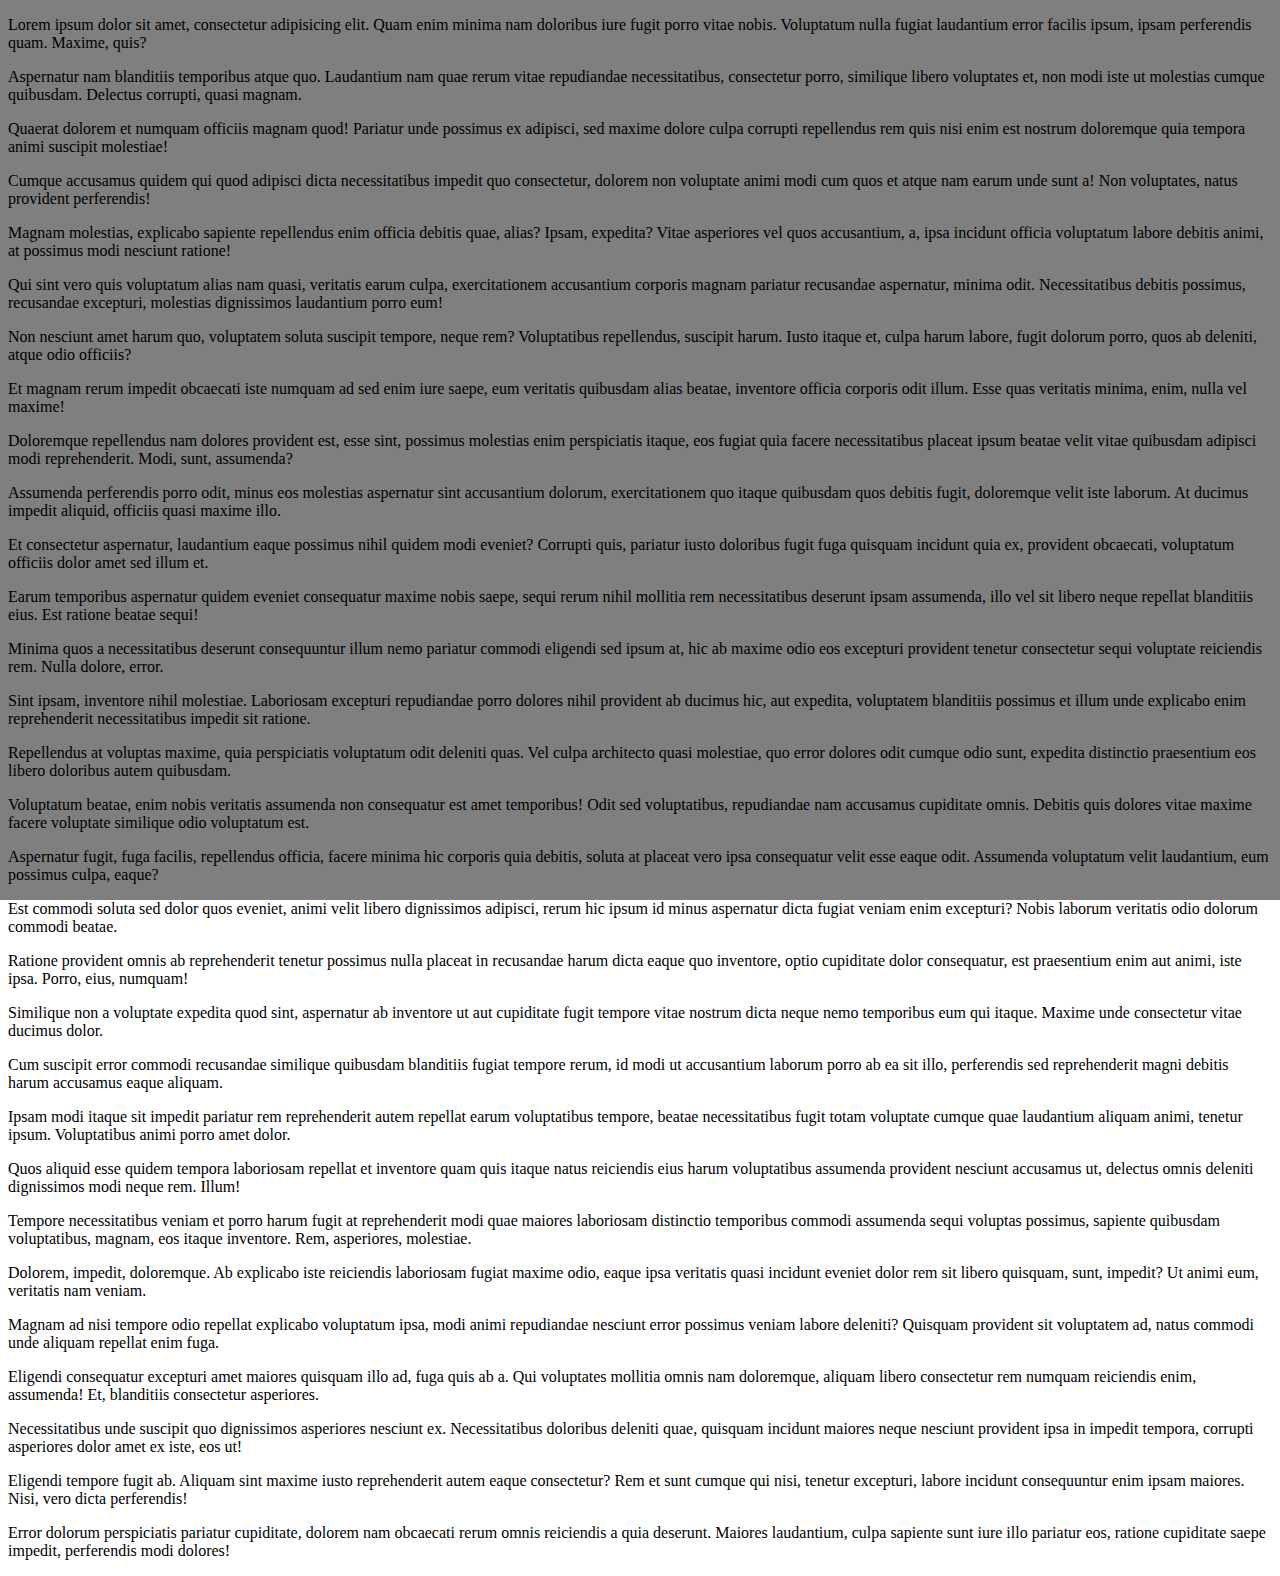
<file: modal/index.html>
<!DOCTYPE html>
<html lang="en">
<head>
	<meta charset="UTF-8">
	<title>Document</title>
</head>
<body>
<p>Lorem ipsum dolor sit amet, consectetur adipisicing elit. Quam enim minima nam doloribus iure fugit porro vitae nobis. Voluptatum nulla fugiat laudantium error facilis ipsum, ipsam perferendis quam. Maxime, quis?</p>
<p>Aspernatur nam blanditiis temporibus atque quo. Laudantium nam quae rerum vitae repudiandae necessitatibus, consectetur porro, similique libero voluptates et, non modi iste ut molestias cumque quibusdam. Delectus corrupti, quasi magnam.</p>
<p>Quaerat dolorem et numquam officiis magnam quod! Pariatur unde possimus ex adipisci, sed maxime dolore culpa corrupti repellendus rem quis nisi enim est nostrum doloremque quia tempora animi suscipit molestiae!</p>
<p>Cumque accusamus quidem qui quod adipisci dicta necessitatibus impedit quo consectetur, dolorem non voluptate animi modi cum quos et atque nam earum unde sunt a! Non voluptates, natus provident perferendis!</p>
<p>Magnam molestias, explicabo sapiente repellendus enim officia debitis quae, alias? Ipsam, expedita? Vitae asperiores vel quos accusantium, a, ipsa incidunt officia voluptatum labore debitis animi, at possimus modi nesciunt ratione!</p>
<p>Qui sint vero quis voluptatum alias nam quasi, veritatis earum culpa, exercitationem accusantium corporis magnam pariatur recusandae aspernatur, minima odit. Necessitatibus debitis possimus, recusandae excepturi, molestias dignissimos laudantium porro eum!</p>
<p>Non nesciunt amet harum quo, voluptatem soluta suscipit tempore, neque rem? Voluptatibus repellendus, suscipit harum. Iusto itaque et, culpa harum labore, fugit dolorum porro, quos ab deleniti, atque odio officiis?</p>
<p>Et magnam rerum impedit obcaecati iste numquam ad sed enim iure saepe, eum veritatis quibusdam alias beatae, inventore officia corporis odit illum. Esse quas veritatis minima, enim, nulla vel maxime!</p>
<p>Doloremque repellendus nam dolores provident est, esse sint, possimus molestias enim perspiciatis itaque, eos fugiat quia facere necessitatibus placeat ipsum beatae velit vitae quibusdam adipisci modi reprehenderit. Modi, sunt, assumenda?</p>
<p>Assumenda perferendis porro odit, minus eos molestias aspernatur sint accusantium dolorum, exercitationem quo itaque quibusdam quos debitis fugit, doloremque velit iste laborum. At ducimus impedit aliquid, officiis quasi maxime illo.</p>
<p>Et consectetur aspernatur, laudantium eaque possimus nihil quidem modi eveniet? Corrupti quis, pariatur iusto doloribus fugit fuga quisquam incidunt quia ex, provident obcaecati, voluptatum officiis dolor amet sed illum et.</p>
<p>Earum temporibus aspernatur quidem eveniet consequatur maxime nobis saepe, sequi rerum nihil mollitia rem necessitatibus deserunt ipsam assumenda, illo vel sit libero neque repellat blanditiis eius. Est ratione beatae sequi!</p>
<p>Minima quos a necessitatibus deserunt consequuntur illum nemo pariatur commodi eligendi sed ipsum at, hic ab maxime odio eos excepturi provident tenetur consectetur sequi voluptate reiciendis rem. Nulla dolore, error.</p>
<p>Sint ipsam, inventore nihil molestiae. Laboriosam excepturi repudiandae porro dolores nihil provident ab ducimus hic, aut expedita, voluptatem blanditiis possimus et illum unde explicabo enim reprehenderit necessitatibus impedit sit ratione.</p>
<p>Repellendus at voluptas maxime, quia perspiciatis voluptatum odit deleniti quas. Vel culpa architecto quasi molestiae, quo error dolores odit cumque odio sunt, expedita distinctio praesentium eos libero doloribus autem quibusdam.</p>
<p>Voluptatum beatae, enim nobis veritatis assumenda non consequatur est amet temporibus! Odit sed voluptatibus, repudiandae nam accusamus cupiditate omnis. Debitis quis dolores vitae maxime facere voluptate similique odio voluptatum est.</p>
<p>Aspernatur fugit, fuga facilis, repellendus officia, facere minima hic corporis quia debitis, soluta at placeat vero ipsa consequatur velit esse eaque odit. Assumenda voluptatum velit laudantium, eum possimus culpa, eaque?</p>
<p>Est commodi soluta sed dolor quos eveniet, animi velit libero dignissimos adipisci, rerum hic ipsum id minus aspernatur dicta fugiat veniam enim excepturi? Nobis laborum veritatis odio dolorum commodi beatae.</p>
<p>Ratione provident omnis ab reprehenderit tenetur possimus nulla placeat in recusandae harum dicta eaque quo inventore, optio cupiditate dolor consequatur, est praesentium enim aut animi, iste ipsa. Porro, eius, numquam!</p>
<p>Similique non a voluptate expedita quod sint, aspernatur ab inventore ut aut cupiditate fugit tempore vitae nostrum dicta neque nemo temporibus eum qui itaque. Maxime unde consectetur vitae ducimus dolor.</p>
<p>Cum suscipit error commodi recusandae similique quibusdam blanditiis fugiat tempore rerum, id modi ut accusantium laborum porro ab ea sit illo, perferendis sed reprehenderit magni debitis harum accusamus eaque aliquam.</p>
<p>Ipsam modi itaque sit impedit pariatur rem reprehenderit autem repellat earum voluptatibus tempore, beatae necessitatibus fugit totam voluptate cumque quae laudantium aliquam animi, tenetur ipsum. Voluptatibus animi porro amet dolor.</p>
<p>Quos aliquid esse quidem tempora laboriosam repellat et inventore quam quis itaque natus reiciendis eius harum voluptatibus assumenda provident nesciunt accusamus ut, delectus omnis deleniti dignissimos modi neque rem. Illum!</p>
<p>Tempore necessitatibus veniam et porro harum fugit at reprehenderit modi quae maiores laboriosam distinctio temporibus commodi assumenda sequi voluptas possimus, sapiente quibusdam voluptatibus, magnam, eos itaque inventore. Rem, asperiores, molestiae.</p>
<p>Dolorem, impedit, doloremque. Ab explicabo iste reiciendis laboriosam fugiat maxime odio, eaque ipsa veritatis quasi incidunt eveniet dolor rem sit libero quisquam, sunt, impedit? Ut animi eum, veritatis nam veniam.</p>
<p>Magnam ad nisi tempore odio repellat explicabo voluptatum ipsa, modi animi repudiandae nesciunt error possimus veniam labore deleniti? Quisquam provident sit voluptatem ad, natus commodi unde aliquam repellat enim fuga.</p>
<p>Eligendi consequatur excepturi amet maiores quisquam illo ad, fuga quis ab a. Qui voluptates mollitia omnis nam doloremque, aliquam libero consectetur rem numquam reiciendis enim, assumenda! Et, blanditiis consectetur asperiores.</p>
<p>Necessitatibus unde suscipit quo dignissimos asperiores nesciunt ex. Necessitatibus doloribus deleniti quae, quisquam incidunt maiores neque nesciunt provident ipsa in impedit tempora, corrupti asperiores dolor amet ex iste, eos ut!</p>
<p>Eligendi tempore fugit ab. Aliquam sint maxime iusto reprehenderit autem eaque consectetur? Rem et sunt cumque qui nisi, tenetur excepturi, labore incidunt consequuntur enim ipsam maiores. Nisi, vero dicta perferendis!</p>
<p>Error dolorum perspiciatis pariatur cupiditate, dolorem nam obcaecati rerum omnis reiciendis a quia deserunt. Maiores laudantium, culpa sapiente sunt iure illo pariatur eos, ratione cupiditate saepe impedit, perferendis modi dolores!</p>

<div class="modal">
	<iframe width="560" height="315" src="https://www.youtube.com/embed/7a5Zo-5vdRo" frameborder="0" allowfullscreen></iframe>
</div>
</body>
</html>
<script>
'use strict'

var Modal = (function()
{

	function Modal(options){
		if( options.modal_name != undefined)
		{
			this.modal_name = option.modal_name;
		}
		else
		{
			this.modal_name = 'modal';
		}

		if( options.light_box_color != undefined)
		{
			this.light_box_color = options.light_box_color;
		}
		else
		{
			this.light_box_color = 'rgba(0,0,0,0.5)';
		}

		if( options.modal_larg_width != undefined)
		{
			this.modal_larg_width = options.modal_larg_width;
		}
		else
		{
			this.modal_larg_width = 856;
		}
		
		if( options.modal_medium_width != undefined)
		{
			this.modal_medium_width = options.modal_medium_width;
		}
		else
		{
			this.modal_medium_width = 856;
		}

		if( options.modal_small_width != undefined)
		{
			this.modal_small_width = options.modal_small_width;
		}
		else
		{
			this.modal_small_width = 856;
		}

		if( options.close_button != undefined)
		{
			this.close_button = options.close_button;
		}
		else
		{
			this.close_button = 856;
		}

		if( options.close_button_text != undefined)
		{
			this.close_button_text = options.close_button_text;
		}
		else
		{
			this.close_button_text = 856;
		}

		this.modal = new Array();

		this.modal_status = new Array();


		for (var i = 0; i < document.getElementsByClassName(this.modal_name).length; i++) {

			this.modal[i] = document.getElementsByClassName(this.modal_name)[i];
			var modal_content = this.modal[i].innerHTML;
			this.modal[i].innerHTML = '';
			var overlay = document.createElement('div');
			overlay.className = 'overlay';
			overlay.style.position = 'fixed';
			overlay.style.backgroundColor = this.light_box_color;
			overlay.style.top = 0;
			overlay.style.left = 0;
			overlay.style.right = 0;
			overlay.style.bottom = 0;
			this.modal[i].appendChild(overlay);
			var content = document.createElement('div');
			content.className = 'content';
			content.innerHTML = modal_content;
			content.style.position = 'fixed';
			//content.style.width = this.modal_larg_width + 'px';
			content.style.height = 'auto';
			content.style.top = ( (screen.availHeight  - content.clientHeight) / 4 ) + 'px';
			content.style.left = ( (screen.width - content.clientWidth) / 2 ) + 'px';
			this.modal[i].appendChild(content);

			this.modal_status[i] = 'closed';

			console.log(this.modal[i],screen.width  ,content.clientWidth);


		};

		this.toggle = function()
		{
			return this.modal_larg_width;
		}
	}

	return Modal;

})()


// /**
// 	* @name Observable
// 	* @class
// 	* @classdesc standart subject for obsrver 
// 	* @example this.subscribe({some observer});
// 	*/
// 	var Observable = function()
// 	{

// 		this.subscribers = new Array();

// 	/**
// 		* @public
// 		* @function
// 		* @name subscribe
// 		* @description for subscribing observers
// 		* @param {Object} observer - object wich containe observer instans
// 		*/
// 		this.subscribe = function(observer)
// 		{
// 			this.subscribers.push(observer);
// 		}

// 	/**
// 		* @public
// 		* @function
// 		* @name unsubscribe
// 		* @description for unsubscribing observers
// 		* @param {Object} observer - object wich containe observer instans
// 		*/
// 		this.unsubscribe = function(observer)
// 		{
// 			for (var i = 0; i < this.subscribers.length; i++) 
// 			{
// 				if (this.subscribers[i] === observer) 
// 				{
// 					this.subscribers[i].splice(i, 1);
// 					return;
// 				};
// 			};
// 		}

// 	*
// 		* @public
// 		* @function
// 		* @name publish
// 		* @description calling observers constructors
// 		* @param {Object} data - some objects collection to do some actions with
// 		* @param {int} counter - index of sub object in data collection
		
// 		this.publish = function(data, counter)
// 		{
// 			for (var i = 0; i < this.subscribers.length; i++) {
// 				this.subscribers[i](data, counter);
// 			};
// 		}

// 	}

// /**
// 	* @name Width_Observer
// 	* @class
// 	* @classdesc observer type for manipulating with observable
// 	* @param {Object} data - some objects collection to do some actions with
// 	* @param {int} counter - index of sub object in data collection
// 	*/
// 	var Width_Observer = function(data, counter)
// 	{
// 		if(data.spoilerStatus[counter] == 'opened')
// 		{
// 			data.content[counter].style.height = null;
// 			data.contentHeight[counter] = data.content[counter].clientHeight;
// 			data.content[counter].style.height = data.clientHeight + 'px';
// 		}
// 		if(data.spoilerStatus[counter] == 'closed')
// 		{
// 			data.content[counter].style.height = null;
// 			data.contentHeight[counter] = data.content[counter].clientHeight;
// 			data.content[counter].style.height = 0 + 'px';
// 		}

// 	}



var m = new Modal({});
</script>
</file>
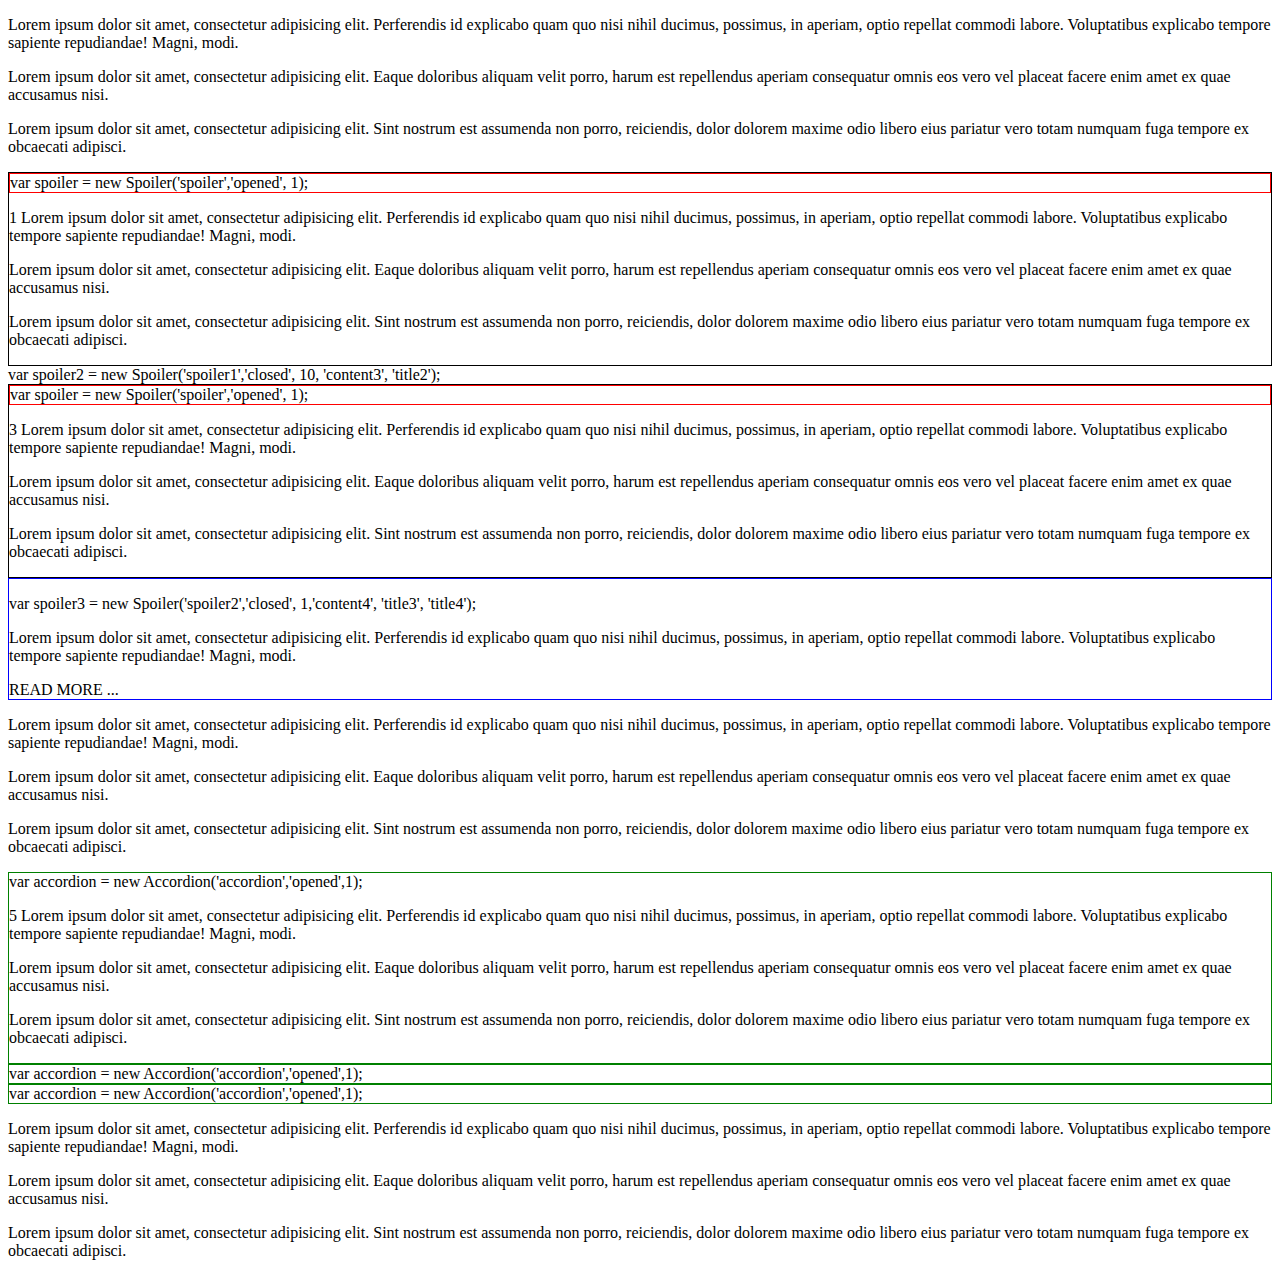
<file: spoiler/index.html>
<!DOCTYPE html>
<html lang="en">
<head>
	<meta charset="UTF-8">
	<title>Document</title>
</head>
<style>
	.spoiler{
		border: 1px solid black;

	}
	.spoiler .title{
		border: 1px solid red;
	}
	.accordion{
		border: 1px solid green;
	}
	.spoiler2{
		border: 1px solid blue;
	}
</style>
<body>
<div>
	<p>Lorem ipsum dolor sit amet, consectetur adipisicing elit. Perferendis id explicabo quam quo nisi nihil ducimus, possimus, in aperiam, optio repellat commodi labore. Voluptatibus explicabo tempore sapiente repudiandae! Magni, modi.</p>
	<p>Lorem ipsum dolor sit amet, consectetur adipisicing elit. Eaque doloribus aliquam velit porro, harum est repellendus aperiam consequatur omnis eos vero vel placeat facere enim amet ex quae accusamus nisi.</p>
	<p>Lorem ipsum dolor sit amet, consectetur adipisicing elit. Sint nostrum est assumenda non porro, reiciendis, dolor dolorem maxime odio libero eius pariatur vero totam numquam fuga tempore ex obcaecati adipisci.</p>
</div>
<div class="spoiler">
	<div class="title">
		var spoiler = new Spoiler('spoiler','opened', 1);
	</div>
	<div class="content">

			<p>1 Lorem ipsum dolor sit amet, consectetur adipisicing elit. Perferendis id explicabo quam quo nisi nihil ducimus, possimus, in aperiam, optio repellat commodi labore. Voluptatibus explicabo tempore sapiente repudiandae! Magni, modi.</p>
			<p>Lorem ipsum dolor sit amet, consectetur adipisicing elit. Eaque doloribus aliquam velit porro, harum est repellendus aperiam consequatur omnis eos vero vel placeat facere enim amet ex quae accusamus nisi.</p>
			<p>Lorem ipsum dolor sit amet, consectetur adipisicing elit. Sint nostrum est assumenda non porro, reiciendis, dolor dolorem maxime odio libero eius pariatur vero totam numquam fuga tempore ex obcaecati adipisci.</p>	
			

	</div>
</div>

<div class="spoiler1">
	<div class="title2">
		var spoiler2 = new Spoiler('spoiler1','closed', 10, 'content3', 'title2');
	</div>
	<div class="content3">

			<p>2 Lorem ipsum dolor sit amet, consectetur adipisicing elit. Perferendis id explicabo quam quo nisi nihil ducimus, possimus, in aperiam, optio repellat commodi labore. Voluptatibus explicabo tempore sapiente repudiandae! Magni, modi.</p>
			<p>Lorem ipsum dolor sit amet, consectetur adipisicing elit. Eaque doloribus aliquam velit porro, harum est repellendus aperiam consequatur omnis eos vero vel placeat facere enim amet ex quae accusamus nisi.</p>
			<p>Lorem ipsum dolor sit amet, consectetur adipisicing elit. Sint nostrum est assumenda non porro, reiciendis, dolor dolorem maxime odio libero eius pariatur vero totam numquam fuga tempore ex obcaecati adipisci.</p>	
			

	</div>
</div>

<div class="spoiler">
	<div class="title">
		var spoiler = new Spoiler('spoiler','opened', 1);
	</div>
	<div class="content">

			<p>3 Lorem ipsum dolor sit amet, consectetur adipisicing elit. Perferendis id explicabo quam quo nisi nihil ducimus, possimus, in aperiam, optio repellat commodi labore. Voluptatibus explicabo tempore sapiente repudiandae! Magni, modi.</p>
			<p>Lorem ipsum dolor sit amet, consectetur adipisicing elit. Eaque doloribus aliquam velit porro, harum est repellendus aperiam consequatur omnis eos vero vel placeat facere enim amet ex quae accusamus nisi.</p>
			<p>Lorem ipsum dolor sit amet, consectetur adipisicing elit. Sint nostrum est assumenda non porro, reiciendis, dolor dolorem maxime odio libero eius pariatur vero totam numquam fuga tempore ex obcaecati adipisci.</p>	
			

	</div>
</div>

<div class="spoiler2">
	<div>
			<p>var spoiler3 = new Spoiler('spoiler2','closed', 1,'content4', 'title3', 'title4');</p>
			<p>Lorem ipsum dolor sit amet, consectetur adipisicing elit. Perferendis id explicabo quam quo nisi nihil ducimus, possimus, in aperiam, optio repellat commodi labore. Voluptatibus explicabo tempore sapiente repudiandae! Magni, modi.</p>

	</div>
	<div class="content4">

			<p>4 Lorem ipsum dolor sit amet, consectetur adipisicing elit. Eaque doloribus aliquam velit porro, harum est repellendus aperiam consequatur omnis eos vero vel placeat facere enim amet ex quae accusamus nisi.</p>
			<p>Lorem ipsum dolor sit amet, consectetur adipisicing elit. Sint nostrum est assumenda non porro, reiciendis, dolor dolorem maxime odio libero eius pariatur vero totam numquam fuga tempore ex obcaecati adipisci.</p>	
			

	</div>
	<div class="title3">
		READ MORE ...
	</div>
	<div class="title4">
		READ LESS ...
	</div>
</div>
<div>
	<p>Lorem ipsum dolor sit amet, consectetur adipisicing elit. Perferendis id explicabo quam quo nisi nihil ducimus, possimus, in aperiam, optio repellat commodi labore. Voluptatibus explicabo tempore sapiente repudiandae! Magni, modi.</p>
	<p>Lorem ipsum dolor sit amet, consectetur adipisicing elit. Eaque doloribus aliquam velit porro, harum est repellendus aperiam consequatur omnis eos vero vel placeat facere enim amet ex quae accusamus nisi.</p>
	<p>Lorem ipsum dolor sit amet, consectetur adipisicing elit. Sint nostrum est assumenda non porro, reiciendis, dolor dolorem maxime odio libero eius pariatur vero totam numquam fuga tempore ex obcaecati adipisci.</p>
</div>

<div class="accordion">
	<div class="title">
		var accordion = new Accordion('accordion','opened',1);
	</div>
	<div class="content">

			<p>5 Lorem ipsum dolor sit amet, consectetur adipisicing elit. Perferendis id explicabo quam quo nisi nihil ducimus, possimus, in aperiam, optio repellat commodi labore. Voluptatibus explicabo tempore sapiente repudiandae! Magni, modi.</p>
			<p>Lorem ipsum dolor sit amet, consectetur adipisicing elit. Eaque doloribus aliquam velit porro, harum est repellendus aperiam consequatur omnis eos vero vel placeat facere enim amet ex quae accusamus nisi.</p>
			<p>Lorem ipsum dolor sit amet, consectetur adipisicing elit. Sint nostrum est assumenda non porro, reiciendis, dolor dolorem maxime odio libero eius pariatur vero totam numquam fuga tempore ex obcaecati adipisci.</p>	
			

	</div>
</div>

<div class="accordion">
	<div class="title">
		var accordion = new Accordion('accordion','opened',1);
	</div>
	<div class="content">

			<p>6 Lorem ipsum dolor sit amet, consectetur adipisicing elit. Perferendis id explicabo quam quo nisi nihil ducimus, possimus, in aperiam, optio repellat commodi labore. Voluptatibus explicabo tempore sapiente repudiandae! Magni, modi.</p>
			<p>Lorem ipsum dolor sit amet, consectetur adipisicing elit. Eaque doloribus aliquam velit porro, harum est repellendus aperiam consequatur omnis eos vero vel placeat facere enim amet ex quae accusamus nisi.</p>
			<p>Lorem ipsum dolor sit amet, consectetur adipisicing elit. Sint nostrum est assumenda non porro, reiciendis, dolor dolorem maxime odio libero eius pariatur vero totam numquam fuga tempore ex obcaecati adipisci.</p>	
			

	</div>
</div>

<div class="accordion">
	<div class="title">
		var accordion = new Accordion('accordion','opened',1);
	</div>
	<div class="content">

			<p>7 Lorem ipsum dolor sit amet, consectetur adipisicing elit. Perferendis id explicabo quam quo nisi nihil ducimus, possimus, in aperiam, optio repellat commodi labore. Voluptatibus explicabo tempore sapiente repudiandae! Magni, modi.</p>
			<p>Lorem ipsum dolor sit amet, consectetur adipisicing elit. Eaque doloribus aliquam velit porro, harum est repellendus aperiam consequatur omnis eos vero vel placeat facere enim amet ex quae accusamus nisi.</p>
			<p>Lorem ipsum dolor sit amet, consectetur adipisicing elit. Sint nostrum est assumenda non porro, reiciendis, dolor dolorem maxime odio libero eius pariatur vero totam numquam fuga tempore ex obcaecati adipisci.</p>	
			

	</div>
</div>


<div>
	<p>Lorem ipsum dolor sit amet, consectetur adipisicing elit. Perferendis id explicabo quam quo nisi nihil ducimus, possimus, in aperiam, optio repellat commodi labore. Voluptatibus explicabo tempore sapiente repudiandae! Magni, modi.</p>
	<p>Lorem ipsum dolor sit amet, consectetur adipisicing elit. Eaque doloribus aliquam velit porro, harum est repellendus aperiam consequatur omnis eos vero vel placeat facere enim amet ex quae accusamus nisi.</p>
	<p>Lorem ipsum dolor sit amet, consectetur adipisicing elit. Sint nostrum est assumenda non porro, reiciendis, dolor dolorem maxime odio libero eius pariatur vero totam numquam fuga tempore ex obcaecati adipisci.</p>
</div>
</body>
</html>


<script src='spoiler.2.0.3.js'></script>
<script src='accordion.js'></script>
<script src='script.js'></script>
</file>
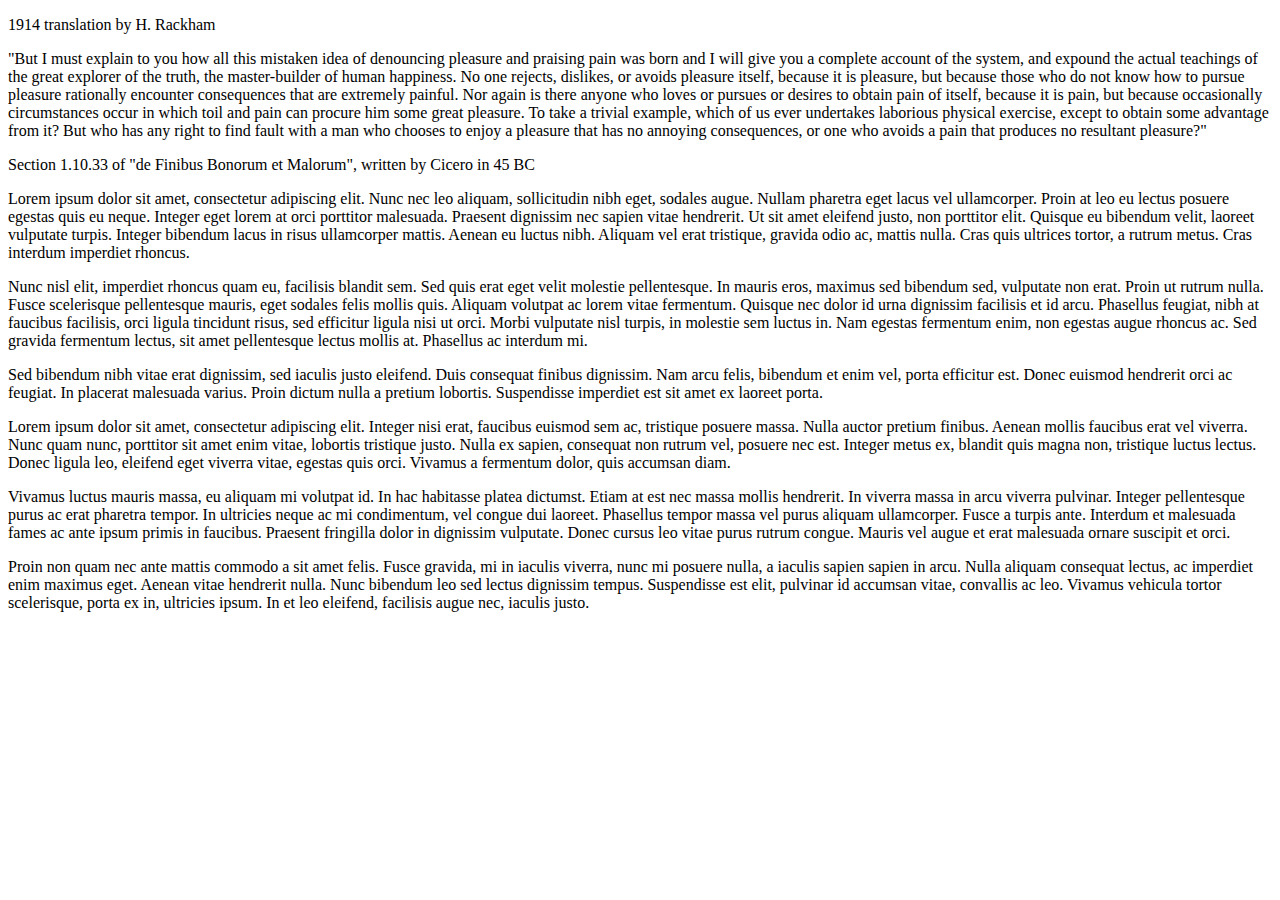
<file: script N to P/ntp.html>
<!DOCTYPE html>
<html lang="en">
<head>
	<meta charset="UTF-8">
	<title>Document</title>
</head>
<body>
	<div class="services-text text-editer puppy active">
1914 translation by H. Rackham

"But I must explain to you how all this mistaken idea of denouncing pleasure and praising pain was born and I will give you a complete account of the system, and expound the actual teachings of the great explorer of the truth, the master-builder of human happiness. No one rejects, dislikes, or avoids pleasure itself, because it is pleasure, but because those who do not know how to pursue pleasure rationally encounter consequences that are extremely painful. Nor again is there anyone who loves or pursues or desires to obtain pain of itself, because it is pain, but because occasionally circumstances occur in which toil and pain can procure him some great pleasure. To take a trivial example, which of us ever undertakes laborious physical exercise, except to obtain some advantage from it? But who has any right to find fault with a man who chooses to enjoy a pleasure that has no annoying consequences, or one who avoids a pain that produces no resultant pleasure?"

Section 1.10.33 of "de Finibus Bonorum et Malorum", written by Cicero in 45 BC                                   </div>
	<div class="services-text text-editer young">Lorem ipsum dolor sit amet, consectetur adipiscing elit. Nunc nec leo aliquam, sollicitudin nibh eget, sodales augue. Nullam pharetra eget lacus vel ullamcorper. Proin at leo eu lectus posuere egestas quis eu neque. Integer eget lorem at orci porttitor malesuada. Praesent dignissim nec sapien vitae hendrerit. Ut sit amet eleifend justo, non porttitor elit. Quisque eu bibendum velit, laoreet vulputate turpis. Integer bibendum lacus in risus ullamcorper mattis. Aenean eu luctus nibh. Aliquam vel erat tristique, gravida odio ac, mattis nulla. Cras quis ultrices tortor, a rutrum metus. Cras interdum imperdiet rhoncus.

Nunc nisl elit, imperdiet rhoncus quam eu, facilisis blandit sem. Sed quis erat eget velit molestie pellentesque. In mauris eros, maximus sed bibendum sed, vulputate non erat. Proin ut rutrum nulla. Fusce scelerisque pellentesque mauris, eget sodales felis mollis quis. Aliquam volutpat ac lorem vitae fermentum. Quisque nec dolor id urna dignissim facilisis et id arcu. Phasellus feugiat, nibh at faucibus facilisis, orci ligula tincidunt risus, sed efficitur ligula nisi ut orci. Morbi vulputate nisl turpis, in molestie sem luctus in. Nam egestas fermentum enim, non egestas augue rhoncus ac. Sed gravida fermentum lectus, sit amet pellentesque lectus mollis at. Phasellus ac interdum mi.

Sed bibendum nibh vitae erat dignissim, sed iaculis justo eleifend. Duis consequat finibus dignissim. Nam arcu felis, bibendum et enim vel, porta efficitur est. Donec euismod hendrerit orci ac feugiat. In placerat malesuada varius. Proin dictum nulla a pretium lobortis. Suspendisse imperdiet est sit amet ex laoreet porta.</div>

	<div class="services-text text-editer young">Lorem ipsum dolor sit amet, consectetur adipiscing elit. Integer nisi erat, faucibus euismod sem ac, tristique posuere massa. Nulla auctor pretium finibus. Aenean mollis faucibus erat vel viverra. Nunc quam nunc, porttitor sit amet enim vitae, lobortis tristique justo. Nulla ex sapien, consequat non rutrum vel, posuere nec est. Integer metus ex, blandit quis magna non, tristique luctus lectus. Donec ligula leo, eleifend eget viverra vitae, egestas quis orci. Vivamus a fermentum dolor, quis accumsan diam.

Vivamus luctus mauris massa, eu aliquam mi volutpat id. In hac habitasse platea dictumst. Etiam at est nec massa mollis hendrerit. In viverra massa in arcu viverra pulvinar. Integer pellentesque purus ac erat pharetra tempor. In ultricies neque ac mi condimentum, vel congue dui laoreet. Phasellus tempor massa vel purus aliquam ullamcorper. Fusce a turpis ante. Interdum et malesuada fames ac ante ipsum primis in faucibus. Praesent fringilla dolor in dignissim vulputate. Donec cursus leo vitae purus rutrum congue. Mauris vel augue et erat malesuada ornare suscipit et orci.

Proin non quam nec ante mattis commodo a sit amet felis. Fusce gravida, mi in iaculis viverra, nunc mi posuere nulla, a iaculis sapien sapien in arcu. Nulla aliquam consequat lectus, ac imperdiet enim maximus eget. Aenean vitae hendrerit nulla. Nunc bibendum leo sed lectus dignissim tempus. Suspendisse est elit, pulvinar id accumsan vitae, convallis ac leo. Vivamus vehicula tortor scelerisque, porta ex in, ultricies ipsum. In et leo eleifend, facilisis augue nec, iaculis justo.</div>

</body>
</html>

<script>

		window.onload = divide();

		function divide(){
				/**
				  * this code is changing "\n" - line break to style wich yousing html tag <p></p> 
				  * 
				  *	@author: Ivan Kaduk
				  * @param text: objectHTML - the object wich contain text 
				  *	@return string - text with a result string
				  */
			function Text(text){
				this.text = text;
				this.innertext = this.text.innerHTML;

				// private function that explode the main text
				function explode(text){
					return text.split('\n');
				}

				// public function that genereting a new content
				this.getelement = function(){

					dirtArray = explode(this.innertext);

					for (var i = 0; i < dirtArray.length; i++) {
						if(dirtArray[i] == ''){
							dirtArray.splice(i,1);
						}
					}
					for (var i = 0; i < dirtArray.length; i++) {
						dirtArray[i] = '<p>'+dirtArray[i]+"</p>";
					}
					
					return dirtArray.join('');;
				}
			}

			// example of usage
			elements = document.getElementsByClassName('services-text');
			for (var i = 0; i < elements.length; i++) {
				element = new Text(elements[i]);
				elements[i].innerHTML = (element.getelement());
			};

		}

</script>
</file>
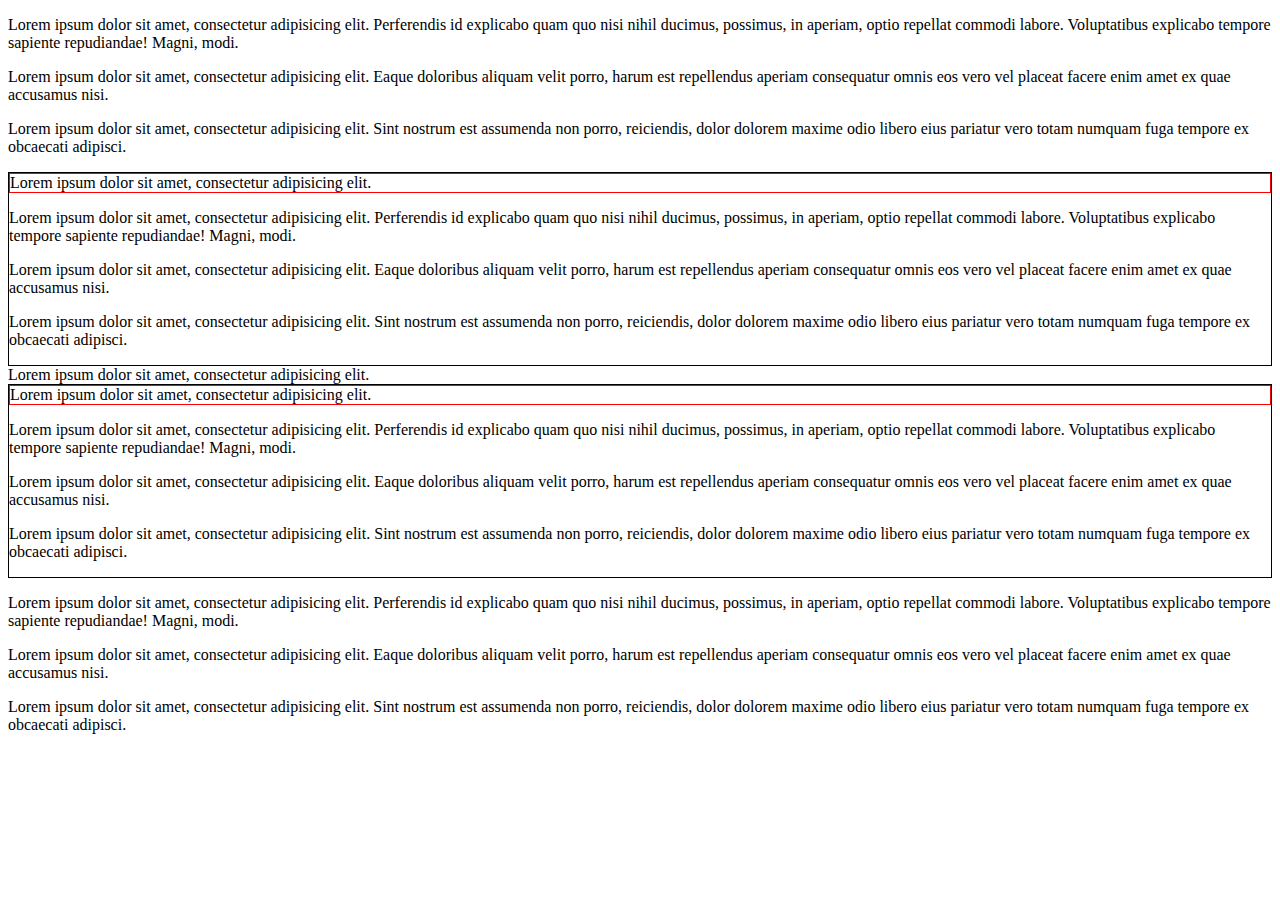
<file: spoiler/index2.html>
<!DOCTYPE html>
<html lang="en">
<head>
	<meta charset="UTF-8">
	<title>Document</title>
</head>
<style>
	.spoiler{
		border: 1px solid black;

	}
	.spoiler .title{
		border: 1px solid red;
	}
</style>
<body>
<div>
	<p>Lorem ipsum dolor sit amet, consectetur adipisicing elit. Perferendis id explicabo quam quo nisi nihil ducimus, possimus, in aperiam, optio repellat commodi labore. Voluptatibus explicabo tempore sapiente repudiandae! Magni, modi.</p>
	<p>Lorem ipsum dolor sit amet, consectetur adipisicing elit. Eaque doloribus aliquam velit porro, harum est repellendus aperiam consequatur omnis eos vero vel placeat facere enim amet ex quae accusamus nisi.</p>
	<p>Lorem ipsum dolor sit amet, consectetur adipisicing elit. Sint nostrum est assumenda non porro, reiciendis, dolor dolorem maxime odio libero eius pariatur vero totam numquam fuga tempore ex obcaecati adipisci.</p>
</div>
<div class="spoiler">
	<div class="title">
		Lorem ipsum dolor sit amet, consectetur adipisicing elit.
	</div>
	<div class="content">

			<p>Lorem ipsum dolor sit amet, consectetur adipisicing elit. Perferendis id explicabo quam quo nisi nihil ducimus, possimus, in aperiam, optio repellat commodi labore. Voluptatibus explicabo tempore sapiente repudiandae! Magni, modi.</p>
			<p>Lorem ipsum dolor sit amet, consectetur adipisicing elit. Eaque doloribus aliquam velit porro, harum est repellendus aperiam consequatur omnis eos vero vel placeat facere enim amet ex quae accusamus nisi.</p>
			<p>Lorem ipsum dolor sit amet, consectetur adipisicing elit. Sint nostrum est assumenda non porro, reiciendis, dolor dolorem maxime odio libero eius pariatur vero totam numquam fuga tempore ex obcaecati adipisci.</p>	
			

	</div>
</div>

<div class="spoiler1">
	<div class="title2">
		Lorem ipsum dolor sit amet, consectetur adipisicing elit.
	</div>
	<div class="content3">

			<p>Lorem ipsum dolor sit amet, consectetur adipisicing elit. Perferendis id explicabo quam quo nisi nihil ducimus, possimus, in aperiam, optio repellat commodi labore. Voluptatibus explicabo tempore sapiente repudiandae! Magni, modi.</p>
			<p>Lorem ipsum dolor sit amet, consectetur adipisicing elit. Eaque doloribus aliquam velit porro, harum est repellendus aperiam consequatur omnis eos vero vel placeat facere enim amet ex quae accusamus nisi.</p>
			<p>Lorem ipsum dolor sit amet, consectetur adipisicing elit. Sint nostrum est assumenda non porro, reiciendis, dolor dolorem maxime odio libero eius pariatur vero totam numquam fuga tempore ex obcaecati adipisci.</p>	
			

	</div>
</div>

<div class="spoiler">
	<div class="title">
		Lorem ipsum dolor sit amet, consectetur adipisicing elit.
	</div>
	<div class="content">

			<p>Lorem ipsum dolor sit amet, consectetur adipisicing elit. Perferendis id explicabo quam quo nisi nihil ducimus, possimus, in aperiam, optio repellat commodi labore. Voluptatibus explicabo tempore sapiente repudiandae! Magni, modi.</p>
			<p>Lorem ipsum dolor sit amet, consectetur adipisicing elit. Eaque doloribus aliquam velit porro, harum est repellendus aperiam consequatur omnis eos vero vel placeat facere enim amet ex quae accusamus nisi.</p>
			<p>Lorem ipsum dolor sit amet, consectetur adipisicing elit. Sint nostrum est assumenda non porro, reiciendis, dolor dolorem maxime odio libero eius pariatur vero totam numquam fuga tempore ex obcaecati adipisci.</p>	
			

	</div>
</div>
<div>
	<p>Lorem ipsum dolor sit amet, consectetur adipisicing elit. Perferendis id explicabo quam quo nisi nihil ducimus, possimus, in aperiam, optio repellat commodi labore. Voluptatibus explicabo tempore sapiente repudiandae! Magni, modi.</p>
	<p>Lorem ipsum dolor sit amet, consectetur adipisicing elit. Eaque doloribus aliquam velit porro, harum est repellendus aperiam consequatur omnis eos vero vel placeat facere enim amet ex quae accusamus nisi.</p>
	<p>Lorem ipsum dolor sit amet, consectetur adipisicing elit. Sint nostrum est assumenda non porro, reiciendis, dolor dolorem maxime odio libero eius pariatur vero totam numquam fuga tempore ex obcaecati adipisci.</p>
</div>
</body>
</html>

<script src='spoiler.js'></script>
</file>
